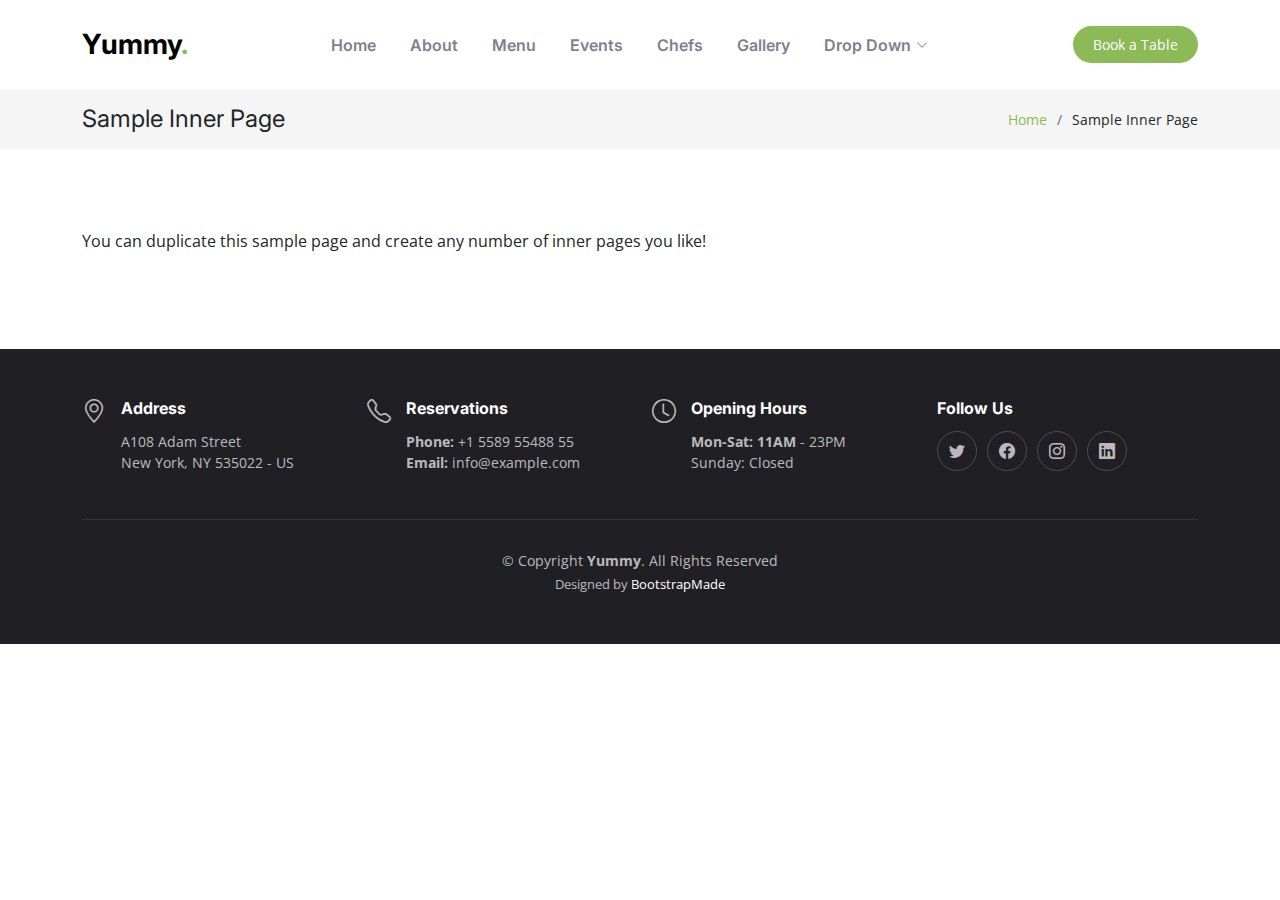
<file: Ecoharbour/sample-inner-page.html>
<!DOCTYPE html>
<html lang="en">

<head>
  <meta charset="utf-8">
  <meta content="width=device-width, initial-scale=1.0" name="viewport">

  <title>[Template] Sample Inner Page</title>
  <meta content="" name="description">
  <meta content="" name="keywords">

  <!-- Favicons -->
  <link href="assets/img/favicon.png" rel="icon">
  <link href="assets/img/apple-touch-icon.png" rel="apple-touch-icon">

  <!-- Google Fonts -->
  <link rel="preconnect" href="https://fonts.googleapis.com">
  <link rel="preconnect" href="https://fonts.gstatic.com" crossorigin>
  <link href="https://fonts.googleapis.com/css2?family=Open+Sans:ital,wght@0,300;0,400;0,500;0,600;0,700;1,300;1,400;1,600;1,700&family=Amatic+SC:ital,wght@0,300;0,400;0,500;0,600;0,700;1,300;1,400;1,500;1,600;1,700&family=Inter:ital,wght@0,300;0,400;0,500;0,600;0,700;1,300;1,400;1,500;1,600;1,700&display=swap" rel="stylesheet">

  <!-- Vendor CSS Files -->
  <link href="assets/vendor/bootstrap/css/bootstrap.min.css" rel="stylesheet">
  <link href="assets/vendor/bootstrap-icons/bootstrap-icons.css" rel="stylesheet">
  <link href="assets/vendor/aos/aos.css" rel="stylesheet">
  <link href="assets/vendor/glightbox/css/glightbox.min.css" rel="stylesheet">
  <link href="assets/vendor/swiper/swiper-bundle.min.css" rel="stylesheet">

  <!-- Template Main CSS File -->
  <link href="assets/css/main.css" rel="stylesheet">

  <!-- =======================================================
  * Template Name: Yummy
  * Updated: Jan 09 2024 with Bootstrap v5.3.2
  * Template URL: https://bootstrapmade.com/yummy-bootstrap-restaurant-website-template/
  * Author: BootstrapMade.com
  * License: https://bootstrapmade.com/license/
  ======================================================== -->
</head>

<body>

  <!-- ======= Header ======= -->
  <header id="header" class="header fixed-top d-flex align-items-center">
    <div class="container d-flex align-items-center justify-content-between">

      <a href="index.html" class="logo d-flex align-items-center me-auto me-lg-0">
        <!-- Uncomment the line below if you also wish to use an image logo -->
        <!-- <img src="assets/img/logo.png" alt=""> -->
        <h1>Yummy<span>.</span></h1>
      </a>

      <nav id="navbar" class="navbar">
        <ul>
          <li><a href="#hero">Home</a></li>
          <li><a href="#about">About</a></li>
          <li><a href="#menu">Menu</a></li>
          <li><a href="#events">Events</a></li>
          <li><a href="#chefs">Chefs</a></li>
          <li><a href="#gallery">Gallery</a></li>
          <li class="dropdown"><a href="#"><span>Drop Down</span> <i class="bi bi-chevron-down dropdown-indicator"></i></a>
            <ul>
              <!-- <li><a href="#">Drop Down 1</a></li>
              <li class="dropdown"><a href="#"><span>Deep Drop Down</span> <i class="bi bi-chevron-down dropdown-indicator"></i></a>
                <ul>
                  <li><a href="#">Deep Drop Down 1</a></li>
                  <li><a href="#">Deep Drop Down 2</a></li>
                  <li><a href="#">Deep Drop Down 3</a></li>
                  <li><a href="#">Deep Drop Down 4</a></li>
                  <li><a href="#">Deep Drop Down 5</a></li>
                </ul>
              </li>
              <li><a href="#">Drop Down 2</a></li>
              <li><a href="#">Drop Down 3</a></li>
              <li><a href="#">Drop Down 4</a></li>
            </ul>
          </li> -->
          <li><a href="#contact">Contact</a></li>
        </ul>
      </nav><!-- .navbar -->

      <a class="btn-book-a-table" href="#book-a-table">Book a Table</a>
      <i class="mobile-nav-toggle mobile-nav-show bi bi-list"></i>
      <i class="mobile-nav-toggle mobile-nav-hide d-none bi bi-x"></i>

    </div>
  </header><!-- End Header -->

  <main id="main">

    <!-- ======= Breadcrumbs ======= -->
    <div class="breadcrumbs">
      <div class="container">

        <div class="d-flex justify-content-between align-items-center">
          <h2>Sample Inner Page</h2>
          <ol>
            <li><a href="index.html">Home</a></li>
            <li>Sample Inner Page</li>
          </ol>
        </div>

      </div>
    </div><!-- End Breadcrumbs -->

    <section class="sample-page">
      <div class="container" data-aos="fade-up">

        <p>
          You can duplicate this sample page and create any number of inner pages you like!
        </p>

      </div>
    </section>

  </main><!-- End #main -->

  <!-- ======= Footer ======= -->
  <footer id="footer" class="footer">

    <div class="container">
      <div class="row gy-3">
        <div class="col-lg-3 col-md-6 d-flex">
          <i class="bi bi-geo-alt icon"></i>
          <div>
            <h4>Address</h4>
            <p>
              A108 Adam Street <br>
              New York, NY 535022 - US<br>
            </p>
          </div>

        </div>

        <div class="col-lg-3 col-md-6 footer-links d-flex">
          <i class="bi bi-telephone icon"></i>
          <div>
            <h4>Reservations</h4>
            <p>
              <strong>Phone:</strong> +1 5589 55488 55<br>
              <strong>Email:</strong> info@example.com<br>
            </p>
          </div>
        </div>

        <div class="col-lg-3 col-md-6 footer-links d-flex">
          <i class="bi bi-clock icon"></i>
          <div>
            <h4>Opening Hours</h4>
            <p>
              <strong>Mon-Sat: 11AM</strong> - 23PM<br>
              Sunday: Closed
            </p>
          </div>
        </div>

        <div class="col-lg-3 col-md-6 footer-links">
          <h4>Follow Us</h4>
          <div class="social-links d-flex">
            <a href="#" class="twitter"><i class="bi bi-twitter"></i></a>
            <a href="#" class="facebook"><i class="bi bi-facebook"></i></a>
            <a href="#" class="instagram"><i class="bi bi-instagram"></i></a>
            <a href="#" class="linkedin"><i class="bi bi-linkedin"></i></a>
          </div>
        </div>

      </div>
    </div>

    <div class="container">
      <div class="copyright">
        &copy; Copyright <strong><span>Yummy</span></strong>. All Rights Reserved
      </div>
      <div class="credits">
        <!-- All the links in the footer should remain intact. -->
        <!-- You can delete the links only if you purchased the pro version. -->
        <!-- Licensing information: https://bootstrapmade.com/license/ -->
        <!-- Purchase the pro version with working PHP/AJAX contact form: https://bootstrapmade.com/yummy-bootstrap-restaurant-website-template/ -->
        Designed by <a href="https://bootstrapmade.com/">BootstrapMade</a>
      </div>
    </div>

  </footer><!-- End Footer -->
  <!-- End Footer -->

  <a href="#" class="scroll-top d-flex align-items-center justify-content-center"><i class="bi bi-arrow-up-short"></i></a>

  <div id="preloader"></div>

  <!-- Vendor JS Files -->
  <script src="assets/vendor/bootstrap/js/bootstrap.bundle.min.js"></script>
  <script src="assets/vendor/aos/aos.js"></script>
  <script src="assets/vendor/glightbox/js/glightbox.min.js"></script>
  <script src="assets/vendor/purecounter/purecounter_vanilla.js"></script>
  <script src="assets/vendor/swiper/swiper-bundle.min.js"></script>
  <script src="assets/vendor/php-email-form/validate.js"></script>

  <!-- Template Main JS File -->
  <script src="assets/js/main.js"></script>

</body>

</html>
</file>
<file: Ecoharbour/assets/css/main.css>
/**
* Template Name: Yummy
* Updated: Jan 09 2024 with Bootstrap v5.3.2
* Template URL: https://bootstrapmade.com/yummy-bootstrap-restaurant-website-template/
* Author: BootstrapMade.com
* License: https://bootstrapmade.com/license/
*/

/*--------------------------------------------------------------
# Set main reusable colors and fonts using CSS variables
# Learn more about CSS variables at https://developer.mozilla.org/en-US/docs/Web/CSS/Using_CSS_custom_properties
--------------------------------------------------------------*/
/* Fonts */
:root {
  --font-default: "Open Sans", system-ui, -apple-system, "Segoe UI", Roboto, "Helvetica Neue", Arial, "Noto Sans", "Liberation Sans", sans-serif, "Apple Color Emoji", "Segoe UI Emoji", "Segoe UI Symbol", "Noto Color Emoji";
  --font-primary: "Amatic SC", sans-serif;
  --font-secondary: "Inter", sans-serif;
}

/* Colors */
:root {
  --color-default: #212529;
  --color-primary: #8cba57;
  --color-secondary: #37373f;
}

/* Smooth scroll behavior */
:root {
  scroll-behavior: smooth;
}

/*--------------------------------------------------------------
# General
--------------------------------------------------------------*/
body {
  font-family: var(--font-default);
  color: var(--color-default);
}

a {
  color: var(--color-primary);
  text-decoration: none;
}

a:hover {
  color: #8cba57;
  text-decoration: none;
}

h1,
h2,
h3,
h4,
h5,
h6 {
  font-family: var(--font-secondary);
}

/*--------------------------------------------------------------
# Sections & Section Header
--------------------------------------------------------------*/
section {
  overflow: hidden;
  padding: 80px 0;
}

.section-bg {
  background-color: #eee;
}

.section-header {
  text-align: center;
  padding-bottom: 30px;
}

.section-header h2 {
  font-size: 13px;
  letter-spacing: 1px;
  font-weight: 400;
  margin: 0;
  padding: 0;
  color: #7f7f90;
  text-transform: uppercase;
  font-family: var(--font-default);
}

.section-header p {
  margin: 0;
  font-size: 48px;
  font-weight: 400;
  font-family: var(--font-primary);
}

.section-header p span {
  color: var(--color-primary);
}

/*--------------------------------------------------------------
# Breadcrumbs
--------------------------------------------------------------*/
.breadcrumbs {
  padding: 15px 0;
  background: rgba(55, 55, 63, 0.05);
  margin-top: 90px;
}

@media (max-width: 575px) {
  .breadcrumbs {
    margin-top: 70px;
  }
}

.breadcrumbs h2 {
  font-size: 24px;
  font-weight: 400;
  margin: 0;
}

.breadcrumbs ol {
  display: flex;
  flex-wrap: wrap;
  list-style: none;
  padding: 0;
  margin: 0;
  font-size: 14px;
}

.breadcrumbs ol li+li {
  padding-left: 10px;
}

.breadcrumbs ol li+li::before {
  display: inline-block;
  padding-right: 10px;
  color: #676775;
  content: "/";
}

@media (max-width: 992px) {
  .breadcrumbs .d-flex {
    display: block !important;
  }

  .breadcrumbs h2 {
    margin-bottom: 10px;
  }

  .breadcrumbs ol {
    display: block;
  }

  .breadcrumbs ol li {
    display: inline-block;
  }
}

/*--------------------------------------------------------------
# Scroll top button
--------------------------------------------------------------*/
.scroll-top {
  position: fixed;
  visibility: hidden;
  opacity: 0;
  right: 15px;
  bottom: 15px;
  z-index: 99999;
  background: var(--color-primary);
  width: 44px;
  height: 44px;
  border-radius: 50px;
  transition: all 0.4s;
}

.scroll-top i {
  font-size: 24px;
  color: #fff;
  line-height: 0;
}

.scroll-top:hover {
  background: #8cba57;
  color: #fff;
}

.scroll-top.active {
  visibility: visible;
  opacity: 1;
}

/*--------------------------------------------------------------
# Preloader
--------------------------------------------------------------*/
#preloader {
  position: fixed;
  inset: 0;
  z-index: 9999;
  overflow: hidden;
  background: #fff;
  transition: all 0.6s ease-out;
  width: 100%;
  height: 100vh;
}

#preloader:before,
#preloader:after {
  content: "";
  position: absolute;
  border: 4px solid var(--color-primary);
  border-radius: 50%;
  animation: animate-preloader 2s cubic-bezier(0, 0.2, 0.8, 1) infinite;
}

#preloader:after {
  animation-delay: -0.5s;
}

@keyframes animate-preloader {
  0% {
    width: 10px;
    height: 10px;
    top: calc(50% - 5px);
    left: calc(50% - 5px);
    opacity: 1;
  }

  100% {
    width: 72px;
    height: 72px;
    top: calc(50% - 36px);
    left: calc(50% - 36px);
    opacity: 0;
  }
}

/*--------------------------------------------------------------
# Disable aos animation delay on mobile devices
--------------------------------------------------------------*/
@media screen and (max-width: 768px) {
  [data-aos-delay] {
    transition-delay: 0 !important;
  }
}

/*--------------------------------------------------------------
# Header
--------------------------------------------------------------*/
.header {
  background: #fff;
  transition: all 0.5s;
  z-index: 997;
  height: 90px;
  border-bottom: 1px solid #fff;
}

@media (max-width: 575px) {
  .header {
    height: 70px;
  }
}

.header.sticked {
  border-color: #fff;
  border-color: #eee;
}

.header .logo img {
  max-height: 40px;
  margin-right: 6px;
}

.header .logo h1 {
  font-size: 28px;
  font-weight: 700;
  color: #000;
  margin: 0;
  font-family: var(--font-secondary);
}

.header .logo h1 span {
  color: var(--color-primary);
}

.header .btn-book-a-table,
.header .btn-book-a-table:focus {
  font-size: 14px;
  color: #fff;
  background: var(--color-primary);
  padding: 8px 20px;
  margin-left: 30px;
  border-radius: 50px;
  transition: 0.3s;
}

.header .btn-book-a-table:hover,
.header .btn-book-a-table:focus:hover {
  color: #fff;
  background: #8cba57;
}

section {
  scroll-margin-top: 90px;
}

/*--------------------------------------------------------------
# Desktop Navigation
--------------------------------------------------------------*/
@media (min-width: 1280px) {
  .navbar {
    padding: 0;
  }

  .navbar ul {
    margin: 0;
    padding: 0;
    display: flex;
    list-style: none;
    align-items: center;
  }

  .navbar li {
    position: relative;
  }

  .navbar>ul>li {
    white-space: nowrap;
    padding: 10px 0 10px 28px;
  }

  .navbar a,
  .navbar a:focus {
    display: flex;
    align-items: center;
    justify-content: space-between;
    padding: 0 3px;
    font-family: var(--font-secondary);
    font-size: 16px;
    font-weight: 600;
    color: #7f7f90;
    white-space: nowrap;
    transition: 0.3s;
    position: relative;
  }

  .navbar a i,
  .navbar a:focus i {
    font-size: 12px;
    line-height: 0;
    margin-left: 5px;
  }

  .navbar>ul>li>a:before {
    content: "";
    position: absolute;
    width: 100%;
    height: 2px;
    bottom: -6px;
    left: 0;
    background-color: var(--color-primary);
    visibility: hidden;
    width: 0px;
    transition: all 0.3s ease-in-out 0s;
  }

  .navbar a:hover:before,
  .navbar li:hover>a:before,
  .navbar .active:before {
    visibility: visible;
    width: 100%;
  }

  .navbar a:hover,
  .navbar .active,
  .navbar .active:focus,
  .navbar li:hover>a {
    color: #000;
  }

  .navbar .dropdown ul {
    display: block;
    position: absolute;
    left: 28px;
    top: calc(100% + 30px);
    margin: 0;
    padding: 10px 0;
    z-index: 99;
    opacity: 0;
    visibility: hidden;
    background: #fff;
    box-shadow: 0px 0px 30px rgba(127, 137, 161, 0.25);
    transition: 0.3s;
    border-radius: 4px;
  }

  .navbar .dropdown ul li {
    min-width: 200px;
  }

  .navbar .dropdown ul a {
    padding: 10px 20px;
    font-size: 15px;
    text-transform: none;
    font-weight: 600;
  }

  .navbar .dropdown ul a i {
    font-size: 12px;
  }

  .navbar .dropdown ul a:hover,
  .navbar .dropdown ul .active:hover,
  .navbar .dropdown ul li:hover>a {
    color: var(--color-primary);
  }

  .navbar .dropdown:hover>ul {
    opacity: 1;
    top: 100%;
    visibility: visible;
  }

  .navbar .dropdown .dropdown ul {
    top: 0;
    left: calc(100% - 30px);
    visibility: hidden;
  }

  .navbar .dropdown .dropdown:hover>ul {
    opacity: 1;
    top: 0;
    left: 100%;
    visibility: visible;
  }
}

@media (min-width: 1280px) and (max-width: 1366px) {
  .navbar .dropdown .dropdown ul {
    left: -90%;
  }

  .navbar .dropdown .dropdown:hover>ul {
    left: -100%;
  }
}

@media (min-width: 1280px) {

  .mobile-nav-show,
  .mobile-nav-hide {
    display: none;
  }
}

/*--------------------------------------------------------------
# Mobile Navigation
--------------------------------------------------------------*/
@media (max-width: 1279px) {
  .navbar {
    position: fixed;
    top: 0;
    right: -100%;
    width: 100%;
    max-width: 400px;
    border-left: 1px solid #666;
    bottom: 0;
    transition: 0.3s;
    z-index: 9997;
  }

  .navbar ul {
    position: absolute;
    inset: 0;
    padding: 50px 0 10px 0;
    margin: 0;
    background: rgba(255, 255, 255, 0.9);
    overflow-y: auto;
    transition: 0.3s;
    z-index: 9998;
  }

  .navbar a,
  .navbar a:focus {
    display: flex;
    align-items: center;
    justify-content: space-between;
    padding: 10px 20px;
    font-family: var(--font-secondary);
    border-bottom: 2px solid rgba(255, 255, 255, 0.8);
    font-size: 16px;
    font-weight: 600;
    color: #7f7f90;
    white-space: nowrap;
    transition: 0.3s;
  }

  .navbar a i,
  .navbar a:focus i {
    font-size: 12px;
    line-height: 0;
    margin-left: 5px;
  }

  .navbar a:hover,
  .navbar li:hover>a {
    color: #000;
  }

  .navbar .active,
  .navbar .active:focus {
    color: #000;
    border-color: var(--color-primary);
  }

  .navbar .dropdown ul,
  .navbar .dropdown .dropdown ul {
    position: static;
    display: none;
    padding: 10px 0;
    margin: 10px 20px;
    transition: all 0.5s ease-in-out;
    border: 1px solid #eee;
  }

  .navbar .dropdown>.dropdown-active,
  .navbar .dropdown .dropdown>.dropdown-active {
    display: block;
  }

  .mobile-nav-show {
    color: var(--color-secondary);
    font-size: 28px;
    cursor: pointer;
    line-height: 0;
    transition: 0.5s;
    z-index: 9999;
    margin: 0 10px 0 20px;
  }

  .mobile-nav-hide {
    color: var(--color-secondary);
    font-size: 32px;
    cursor: pointer;
    line-height: 0;
    transition: 0.5s;
    position: fixed;
    right: 20px;
    top: 20px;
    z-index: 9999;
  }

  .mobile-nav-active {
    overflow: hidden;
  }

  .mobile-nav-active .navbar {
    right: 0;
  }

  .mobile-nav-active .navbar:before {
    content: "";
    position: fixed;
    inset: 0;
    background: rgba(255, 255, 255, 0.8);
    z-index: 9996;
  }
}

/*--------------------------------------------------------------
# About Section
--------------------------------------------------------------*/
.about .about-img {
  min-height: 500px;
}

.about h3 {
  font-weight: 700;
  font-size: 36px;
  margin-bottom: 30px;
  font-family: var(--font-secondary);
}

.about .call-us {
  left: 10%;
  right: 10%;
  bottom: 10%;
  background-color: #fff;
  box-shadow: 0px 2px 25px rgba(0, 0, 0, 0.08);
  padding: 20px;
  text-align: center;
}

.about .call-us h4 {
  font-size: 24px;
  font-weight: 700;
  margin-bottom: 5px;
  font-family: var(--font-default);
}

.about .call-us p {
  font-size: 28px;
  font-weight: 700;
  color: var(--color-primary);
}

.about .content ul {
  list-style: none;
  padding: 0;
}

.about .content ul li {
  padding: 0 0 8px 26px;
  position: relative;
}

.about .content ul i {
  position: absolute;
  font-size: 20px;
  left: 0;
  top: -3px;
  color: var(--color-primary);
}

.about .content p:last-child {
  margin-bottom: 0;
}

.about .play-btn {
  width: 94px;
  height: 94px;
  background: radial-gradient(var(--color-primary) 50%, rgba(206, 18, 18, 0.4) 52%);
  border-radius: 50%;
  display: block;
  position: absolute;
  left: calc(50% - 47px);
  top: calc(50% - 47px);
  overflow: hidden;
}

.about .play-btn:before {
  content: "";
  position: absolute;
  width: 120px;
  height: 120px;
  animation-delay: 0s;
  animation: pulsate-btn 2s;
  animation-direction: forwards;
  animation-iteration-count: infinite;
  animation-timing-function: steps;
  opacity: 1;
  border-radius: 50%;
  border: 5px solid #8cba57;
  top: -15%;
  left: -15%;
  background: rgba(198, 16, 0, 0);
}

.about .play-btn:after {
  content: "";
  position: absolute;
  left: 50%;
  top: 50%;
  transform: translateX(-40%) translateY(-50%);
  width: 0;
  height: 0;
  border-top: 10px solid transparent;
  border-bottom: 10px solid transparent;
  border-left: 15px solid #fff;
  z-index: 100;
  transition: all 400ms cubic-bezier(0.55, 0.055, 0.675, 0.19);
}

.about .play-btn:hover:before {
  content: "";
  position: absolute;
  left: 50%;
  top: 50%;
  transform: translateX(-40%) translateY(-50%);
  width: 0;
  height: 0;
  border: none;
  border-top: 10px solid transparent;
  border-bottom: 10px solid transparent;
  border-left: 15px solid #fff;
  z-index: 200;
  animation: none;
  border-radius: 0;
}

.about .play-btn:hover:after {
  border-left: 15px solid var(--color-primary);
  transform: scale(20);
}

@keyframes pulsate-btn {
  0% {
    transform: scale(0.6, 0.6);
    opacity: 1;
  }

  100% {
    transform: scale(1, 1);
    opacity: 0;
  }
}

/*--------------------------------------------------------------
# Why Us Section
--------------------------------------------------------------*/
.why-us .why-box {
  padding: 30px;
  background: var(--color-primary);
  color: #fff;
}

.why-us .why-box h3 {
  font-weight: 700;
  font-size: 34px;
  margin-bottom: 30px;
}

.why-us .why-box p {
  margin-bottom: 30px;
}

.why-us .why-box .more-btn {
  display: inline-block;
  background: rgba(255, 255, 255, 0.3);
  padding: 6px 30px 8px 30px;
  color: #fff;
  border-radius: 50px;
  transition: all ease-in-out 0.4s;
}

.why-us .why-box .more-btn i {
  font-size: 14px;
}

.why-us .why-box .more-btn:hover {
  color: var(--color-primary);
  background: #fff;
}

.why-us .icon-box {
  text-align: center;
  background: #fff;
  padding: 40px 30px;
  width: 100%;
  height: 100%;
  border: 1px solid rgba(55, 55, 63, 0.1);
  transition: 0.3s;
}

.why-us .icon-box i {
  color: var(--color-primary);
  margin-bottom: 30px;
  font-size: 32px;
  margin-bottom: 30px;
  background: rgba(206, 18, 18, 0.1);
  border-radius: 50px;
  display: flex;
  align-items: center;
  justify-content: center;
  width: 64px;
  height: 64px;
}

.why-us .icon-box h4 {
  font-size: 20px;
  font-weight: 400;
  margin: 0 0 30px 0;
  font-family: var(--font-secondary);
}

.why-us .icon-box p {
  font-size: 15px;
  color: #6c757d;
}

@media (min-width: 1200px) {
  .why-us .icon-box:hover {
    transform: scale(1.1);
  }
}

/*--------------------------------------------------------------
# Stats Counter Section
--------------------------------------------------------------*/
.stats-counter {
  background: linear-gradient(rgba(0, 0, 0, 0.5), rgba(0, 0, 0, 0.5)), url("../img/stats-bg.jpg") center center;
  background-size: cover;
  padding: 100px 0;
}

@media (min-width: 1365px) {
  .stats-counter {
    background-attachment: fixed;
  }
}

.stats-counter .stats-item {
  padding: 30px;
  width: 100%;
}

.stats-counter .stats-item span {
  font-size: 48px;
  display: block;
  color: #fff;
  font-weight: 700;
}

.stats-counter .stats-item p {
  padding: 0;
  margin: 0;
  font-family: var(--font-secondary);
  font-size: 16px;
  font-weight: 700;
  color: rgba(255, 255, 255, 0.6);
}

/*--------------------------------------------------------------
# Menu Section
--------------------------------------------------------------*/
.menu .nav-tabs {
  border: 0;
}

.menu .nav-link {
  margin: 0 10px;
  padding: 10px 5px;
  transition: 0.3s;
  color: var(--color-secondary);
  border-radius: 0;
  cursor: pointer;
  height: 100%;
  border: 0;
  border-bottom: 2px solid #b6b6bf;
}

@media (max-width: 575px) {
  .menu .nav-link {
    margin: 0 10px;
    padding: 10px 0;
  }
}

.menu .nav-link i {
  padding-right: 15px;
  font-size: 48px;
}

.menu .nav-link h4 {
  font-size: 18px;
  font-weight: 400;
  margin: 0;
  font-family: var(--font-secondary);
}

@media (max-width: 575px) {
  .menu .nav-link h4 {
    font-size: 16px;
  }
}

.menu .nav-link:hover {
  color: var(--color-primary);
}

.menu .nav-link.active {
  color: var(--color-primary);
  border-color: var(--color-primary);
}

.menu .tab-content .tab-header {
  padding: 30px 0;
}

.menu .tab-content .tab-header p {
  font-size: 14px;
  text-transform: uppercase;
  color: #676775;
  margin-bottom: 0;
}

.menu .tab-content .tab-header h3 {
  font-size: 36px;
  font-weight: 600;
  color: var(--color-primary);
}

.menu .tab-content .menu-item {
  -moz-text-align-last: center;
  text-align-last: center;
}

.menu .tab-content .menu-item .menu-img {
  padding: 0 60px;
  margin-bottom: 15px;
}

.menu .tab-content .menu-item h4 {
  font-size: 22px;
  font-weight: 500;
  color: var(--color-secondary);
  font-family: var(--font-secondary);
  font-weight: 30px;
  margin-bottom: 5px;
}

.menu .tab-content .menu-item .ingredients {
  font-family: var(--font-secondary);
  color: #8d8d9b;
  margin-bottom: 5px;
}

.menu .tab-content .menu-item .price {
  font-size: 24px;
  font-weight: 700;
  color: var(--color-primary);
}

/*--------------------------------------------------------------
# Testimonials Section
--------------------------------------------------------------*/
.testimonials .section-header {
  margin-bottom: 40px;
}

.testimonials .testimonials-carousel,
.testimonials .testimonials-slider {
  overflow: hidden;
}

.testimonials .testimonial-item .testimonial-content {
  border-left: 3px solid var(--color-primary);
  padding-left: 30px;
}

.testimonials .testimonial-item .testimonial-img {
  border-radius: 50%;
  border: 4px solid #fff;
  margin: 0 auto;
}

.testimonials .testimonial-item h3 {
  font-size: 20px;
  font-weight: bold;
  margin: 10px 0 5px 0;
  color: var(--color-default);
  font-family: var(--font-secondary);
}

.testimonials .testimonial-item h4 {
  font-size: 14px;
  color: #6c757d;
  margin: 0 0 10px 0;
  font-family: var(--font-secondary);
}

.testimonials .testimonial-item .stars i {
  color: #ffc107;
  margin: 0 1px;
}

.testimonials .testimonial-item .quote-icon-left,
.testimonials .testimonial-item .quote-icon-right {
  color: #f05656;
  font-size: 26px;
  line-height: 0;
}

.testimonials .testimonial-item .quote-icon-left {
  display: inline-block;
  left: -5px;
  position: relative;
}

.testimonials .testimonial-item .quote-icon-right {
  display: inline-block;
  right: -5px;
  position: relative;
  top: 10px;
  transform: scale(-1, -1);
}

.testimonials .testimonial-item p {
  font-style: italic;
}

.testimonials .swiper-pagination {
  margin-top: 40px;
  position: relative;
}

.testimonials .swiper-pagination .swiper-pagination-bullet {
  width: 12px;
  height: 12px;
  background-color: #d1d1d7;
  opacity: 1;
}

.testimonials .swiper-pagination .swiper-pagination-bullet-active {
  background-color: var(--color-primary);
}

/*--------------------------------------------------------------
# Events Section
--------------------------------------------------------------*/
.events .container-fluid {
  padding: 0;
}

.events .event-item {
  background-size: cover;
  background-position: cente;
  min-height: 600px;
  padding: 30px;
}

@media (max-width: 575px) {
  .events .event-item {
    min-height: 500px;
  }
}

.events .event-item:before {
  content: "";
  background: rgba(0, 0, 0, 0.6);
  position: absolute;
  inset: 0;
}

.events .event-item h3 {
  font-size: 24px;
  font-weight: 700;
  margin-bottom: 5px;
  color: #fff;
  position: relative;
}

.events .event-item .price {
  color: #fff;
  border-bottom: 2px solid var(--color-primary);
  font-size: 32px;
  font-weight: 700;
  margin-bottom: 15px;
  position: relative;
}

.events .event-item .description {
  margin-bottom: 0;
  color: rgba(255, 255, 255, 0.9);
  position: relative;
}

@media (min-width: 1200px) {
  .events .swiper-slide-active+.swiper-slide {
    border-left: 1px solid rgba(255, 255, 255, 0.5);
    border-right: 1px solid rgba(255, 255, 255, 0.5);
    z-index: 1;
  }
}

.events .swiper-pagination {
  margin-top: 20px;
  position: relative;
}

.events .swiper-pagination .swiper-pagination-bullet {
  width: 10px;
  height: 10px;
  background-color: #d1d1d7;
  opacity: 1;
}

.events .swiper-pagination .swiper-pagination-bullet-active {
  background-color: var(--color-primary);
}

/*--------------------------------------------------------------
# Chefs Section
--------------------------------------------------------------*/
.chefs .chef-member {
  overflow: hidden;
  text-align: center;
  border-radius: 5px;
  background: #fff;
  box-shadow: 0px 0 30px rgba(55, 55, 63, 0.08);
  transition: 0.3s;
}

.chefs .chef-member .member-img {
  position: relative;
  overflow: hidden;
}

.chefs .chef-member .member-img:after {
  position: absolute;
  content: "";
  left: 0;
  bottom: 0;
  height: 100%;
  width: 100%;
  background: url(../img/team-shape.svg) no-repeat center bottom;
  background-size: contain;
  z-index: 1;
}

.chefs .chef-member .social {
  position: absolute;
  right: -100%;
  top: 30px;
  opacity: 0;
  border-radius: 4px;
  transition: 0.5s;
  background: rgba(255, 255, 255, 0.3);
  z-index: 2;
}

.chefs .chef-member .social a {
  transition: color 0.3s;
  color: rgba(55, 55, 63, 0.4);
  margin: 15px 12px;
  display: block;
  line-height: 0;
  text-align: center;
}

.chefs .chef-member .social a:hover {
  color: rgba(55, 55, 63, 0.9);
}

.chefs .chef-member .social i {
  font-size: 18px;
}

.chefs .chef-member .member-info {
  padding: 10px 15px 20px 15px;
}

.chefs .chef-member .member-info h4 {
  font-weight: 700;
  margin-bottom: 5px;
  font-size: 20px;
  color: var(--color-secondary);
}

.chefs .chef-member .member-info span {
  display: block;
  font-size: 14px;
  font-weight: 400;
  color: rgba(33, 37, 41, 0.4);
}

.chefs .chef-member .member-info p {
  font-style: italic;
  font-size: 14px;
  padding-top: 15px;
  line-height: 26px;
  color: rgba(33, 37, 41, 0.7);
}

.chefs .chef-member:hover {
  transform: scale(1.08);
  box-shadow: 0px 0 30px rgba(55, 55, 63, 0.15);
}

.chefs .chef-member:hover .social {
  right: 8px;
  opacity: 1;
}

/*--------------------------------------------------------------
# Book A Table Section
--------------------------------------------------------------*/
.book-a-table .reservation-img {
  min-height: 500px;
  background-size: cover;
  background-position: center;
}

.book-a-table .reservation-form-bg {
  background: rgba(55, 55, 63, 0.04);
}

.book-a-table .php-email-form {
  padding: 40px;
}

@media (max-width: 575px) {
  .book-a-table .php-email-form {
    padding: 20px;
  }
}

.book-a-table .php-email-form h3 {
  font-size: 14px;
  font-weight: 700;
  text-transform: uppercase;
  letter-spacing: 1px;
}

.book-a-table .php-email-form h4 {
  font-size: 14px;
  font-weight: 700;
  text-transform: uppercase;
  letter-spacing: 1px;
  margin: 20px 0 0 0;
}

.book-a-table .php-email-form p {
  font-size: 14px;
  margin-bottom: 20px;
}

.book-a-table .php-email-form .error-message {
  display: none;
  color: #fff;
  background: #8cba57;
  text-align: left;
  padding: 15px;
  margin-bottom: 24px;
  font-weight: 600;
}

.book-a-table .php-email-form .sent-message {
  display: none;
  color: #fff;
  background: #059652;
  text-align: center;
  padding: 15px;
  margin-bottom: 24px;
  font-weight: 600;
}

.book-a-table .php-email-form .loading {
  display: none;
  background: #fff;
  text-align: center;
  padding: 15px;
  margin-bottom: 24px;
}

.book-a-table .php-email-form .loading:before {
  content: "";
  display: inline-block;
  border-radius: 50%;
  width: 24px;
  height: 24px;
  margin: 0 10px -6px 0;
  border: 3px solid #059652;
  border-top-color: #fff;
  animation: animate-loading 1s linear infinite;
}

.book-a-table .php-email-form input,
.book-a-table .php-email-form textarea {
  border-radius: 0;
  box-shadow: none;
  font-size: 14px;
  border-radius: 0;
}

.book-a-table .php-email-form input:focus,
.book-a-table .php-email-form textarea:focus {
  border-color: var(--color-primary);
}

.book-a-table .php-email-form input {
  padding: 12px 15px;
}

.book-a-table .php-email-form textarea {
  padding: 12px 15px;
}

.book-a-table .php-email-form button[type=submit] {
  background: var(--color-primary);
  border: 0;
  padding: 14px 60px;
  color: #fff;
  transition: 0.4s;
  border-radius: 50px;
}

.book-a-table .php-email-form button[type=submit]:hover {
  background: #8cba57;
}

@keyframes animate-loading {
  0% {
    transform: rotate(0deg);
  }

  100% {
    transform: rotate(360deg);
  }
}

/*--------------------------------------------------------------
# Gallery Section
--------------------------------------------------------------*/
.gallery {
  overflow: hidden;
}

.gallery .swiper-pagination {
  margin-top: 20px;
  position: relative;
}

.gallery .swiper-pagination .swiper-pagination-bullet {
  width: 12px;
  height: 12px;
  background-color: #d1d1d7;
  opacity: 1;
}

.gallery .swiper-pagination .swiper-pagination-bullet-active {
  background-color: var(--color-primary);
}

.gallery .swiper-slide-active {
  text-align: center;
}

@media (min-width: 992px) {
  .gallery .swiper-wrapper {
    padding: 40px 0;
  }

  .gallery .swiper-slide-active {
    border: 6px solid var(--color-primary);
    padding: 4px;
    background: #fff;
    z-index: 1;
    transform: scale(1.2);
  }
}

/*--------------------------------------------------------------
# Contact Section
--------------------------------------------------------------*/
.contact .info-item {
  background: #f4f4f4;
  padding: 30px;
  height: 100%;
}

.contact .info-item .icon {
  display: flex;
  align-items: center;
  justify-content: center;
  width: 56px;
  height: 56px;
  font-size: 24px;
  line-height: 0;
  color: #fff;
  background: var(--color-primary);
  border-radius: 50%;
  margin-right: 15px;
}

.contact .info-item h3 {
  font-size: 20px;
  color: #6c757d;
  font-weight: 700;
  margin: 0 0 5px 0;
}

.contact .info-item p {
  padding: 0;
  margin: 0;
  line-height: 24px;
  font-size: 14px;
}

.contact .info-item .social-links a {
  font-size: 24px;
  display: inline-block;
  color: rgba(55, 55, 63, 0.7);
  line-height: 1;
  margin: 4px 6px 0 0;
  transition: 0.3s;
}

.contact .info-item .social-links a:hover {
  color: var(--color-primary);
}

.contact .php-email-form {
  width: 100%;
  margin-top: 30px;
  background: #fff;
  box-shadow: 0 0 30px rgba(0, 0, 0, 0.08);
}

.contact .php-email-form .form-group {
  padding-bottom: 20px;
}

.contact .php-email-form .error-message {
  display: none;
  color: #fff;
  background: #8cba57;
  text-align: left;
  padding: 15px;
  font-weight: 600;
}

.contact .php-email-form .error-message br+br {
  margin-top: 25px;
}

.contact .php-email-form .sent-message {
  display: none;
  color: #fff;
  background: #059652;
  text-align: center;
  padding: 15px;
  font-weight: 600;
}

.contact .php-email-form .loading {
  display: none;
  background: #fff;
  text-align: center;
  padding: 15px;
}

.contact .php-email-form .loading:before {
  content: "";
  display: inline-block;
  border-radius: 50%;
  width: 24px;
  height: 24px;
  margin: 0 10px -6px 0;
  border: 3px solid #059652;
  border-top-color: #fff;
  animation: animate-loading 1s linear infinite;
}

.contact .php-email-form input,
.contact .php-email-form textarea {
  border-radius: 0;
  box-shadow: none;
  font-size: 14px;
}

.contact .php-email-form input:focus,
.contact .php-email-form textarea:focus {
  border-color: var(--color-primary);
}

.contact .php-email-form input {
  height: 48px;
}

.contact .php-email-form textarea {
  padding: 10px 12px;
}

.contact .php-email-form button[type=submit] {
  background: var(--color-primary);
  border: 0;
  padding: 12px 40px;
  color: #fff;
  transition: 0.4s;
  border-radius: 50px;
}

.contact .php-email-form button[type=submit]:hover {
  background: #8cba57;
}

@keyframes animate-loading {
  0% {
    transform: rotate(0deg);
  }

  100% {
    transform: rotate(360deg);
  }
}

/*--------------------------------------------------------------
# Hero Section
--------------------------------------------------------------*/
.hero {
  width: 100%;
  background-size: cover;
  position: relative;
  min-height: 60vh;
  padding: 160px 0 60px 0;
}

.hero h2 {
  font-size: 64px;
  font-weight: 700;
  margin-bottom: 20px;
  color: var(--color-secondary);
  font-family: var(--font-primary);
}

.hero h2 span {
  color: var(--color-primary);
}

.hero p {
  color: #4f4f5a;
  font-weight: 400;
  margin-bottom: 30px;
}

.hero .btn-book-a-table {
  font-weight: 500;
  font-size: 14px;
  letter-spacing: 1px;
  display: inline-block;
  padding: 12px 36px;
  border-radius: 50px;
  transition: 0.5s;
  color: #fff;
  background: var(--color-primary);
  box-shadow: 0 8px 28px #ede9c0;
}

.hero .btn-book-a-table:hover {
  background:#8cba57;
  box-shadow: 0 8px 28px #8d8d9b;
}

.hero .btn-watch-video {
  font-size: 16px;
  transition: 0.5s;
  margin-left: 25px;
  color: var(--font-secondary);
  font-weight: 600;
}

.hero .btn-watch-video i {
  color: var(--color-primary);
  font-size: 32px;
  transition: 0.3s;
  line-height: 0;
  margin-right: 8px;
}

.hero .btn-watch-video:hover {
  color: var(--color-primary);
}

.hero .btn-watch-video:hover i {
  color: #8cba57;
}

@media (max-width: 640px) {
  .hero h2 {
    font-size: 36px;
  }

  .hero .btn-get-started,
  .hero .btn-watch-video {
    font-size: 14px;
  }
}

/*--------------------------------------------------------------
# Footer
--------------------------------------------------------------*/
.footer {
  font-size: 14px;
  background-color: #1f1f24;
  padding: 50px 0;
  color: rgba(255, 255, 255, 0.7);
}

.footer .icon {
  margin-right: 15px;
  font-size: 24px;
  line-height: 0;
}

.footer h4 {
  font-size: 16px;
  font-weight: bold;
  position: relative;
  padding-bottom: 5px;
  color: #fff;
}

.footer .footer-links {
  margin-bottom: 30px;
}

.footer .footer-links ul {
  list-style: none;
  padding: 0;
  margin: 0;
}

.footer .footer-links ul li {
  padding: 10px 0;
  display: flex;
  align-items: center;
}

.footer .footer-links ul li:first-child {
  padding-top: 0;
}

.footer .footer-links ul a {
  color: rgba(255, 255, 255, 0.6);
  transition: 0.3s;
  display: inline-block;
  line-height: 1;
}

.footer .footer-links ul a:hover {
  color: #fff;
}

.footer .social-links a {
  display: flex;
  align-items: center;
  justify-content: center;
  width: 40px;
  height: 40px;
  border-radius: 50%;
  border: 1px solid rgba(255, 255, 255, 0.2);
  font-size: 16px;
  color: rgba(255, 255, 255, 0.7);
  margin-right: 10px;
  transition: 0.3s;
}

.footer .social-links a:hover {
  color: #fff;
  border-color: #fff;
}

.footer .copyright {
  text-align: center;
  padding-top: 30px;
  border-top: 1px solid rgba(255, 255, 255, 0.1);
}

.footer .credits {
  padding-top: 4px;
  text-align: center;
  font-size: 13px;
}

.footer .credits a {
  color: #fff;
}
</file>
